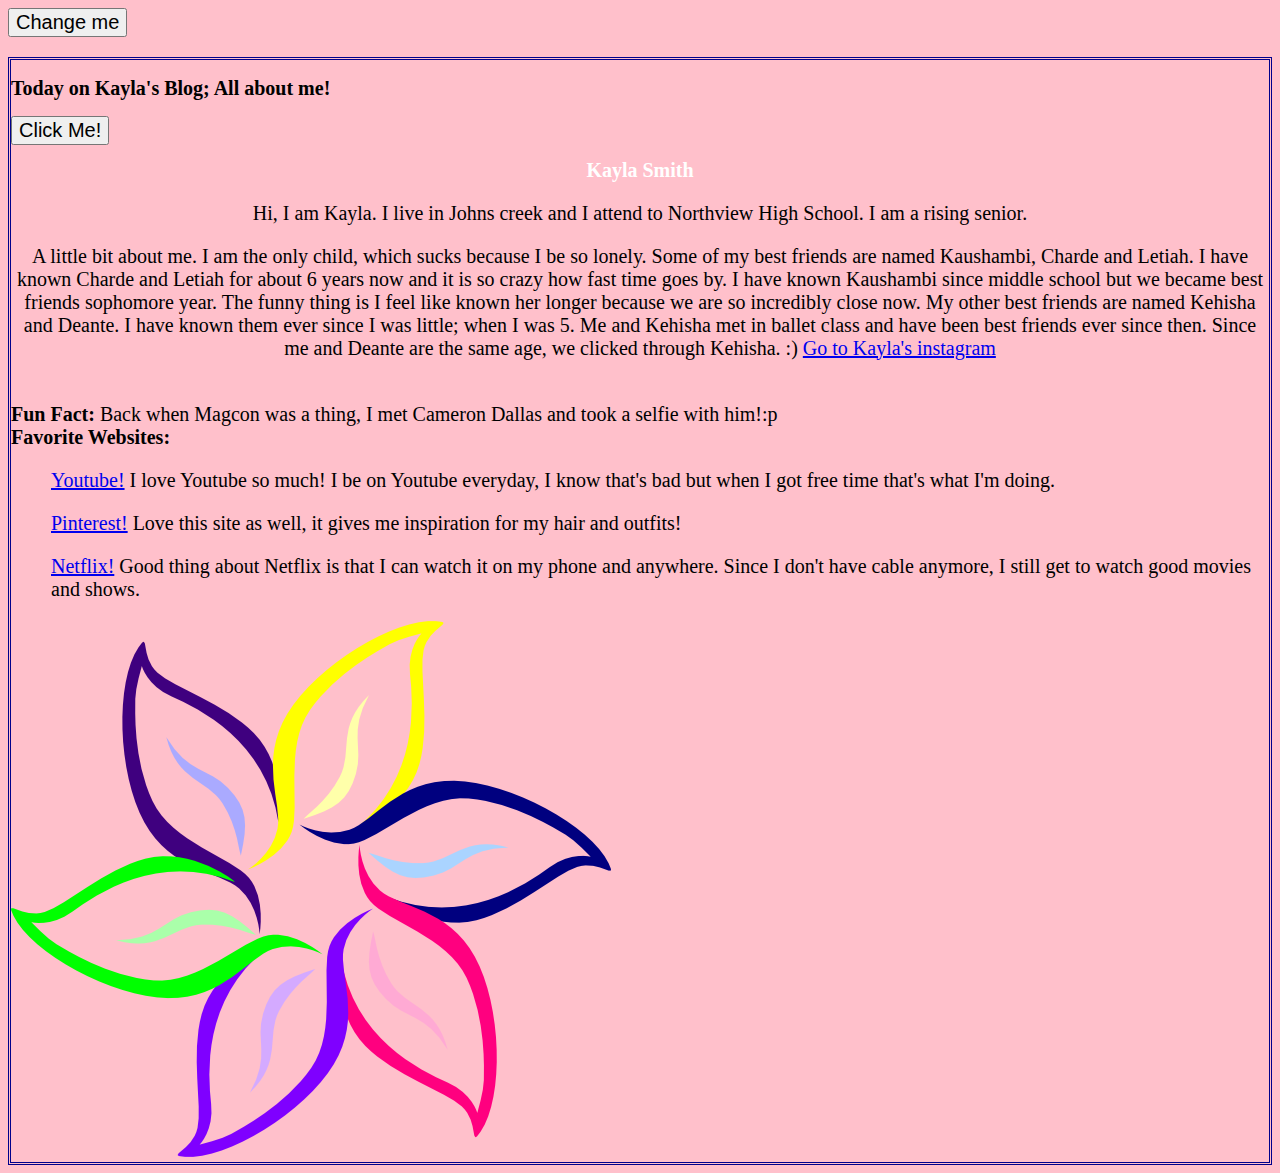
<file: index.html>
<!DOCTYPE html>
<html>
  <head>
    <title>Kayla's Life!</title>
    <link rel = "stylesheet" type = "text/css" href = "kayla.css">
    <script src = "kayla.js"></script>
  </head>
<body>
  <button type="button" onclick = "change()">Change me</button>
  <p id="demo"></p>
  <div id = "border">
    <h2>Today on Kayla's Blog; All about me!</h2>
  <button type="button" onclick="document.getElementById('demo').style.fontSize='35px'">Click Me!</button>

  <center>
    <h1>Kayla Smith</h1>
  <p id = "White">Hi, I am Kayla. I live in Johns creek and I attend to Northview High School.
I am a rising senior.</p>

  <p id = "White"> A little bit about me.
 I am the only child, which sucks because I be so lonely. Some of my best friends are named Kaushambi, Charde and Letiah. I have known Charde and Letiah for about 6 years now and it is so crazy how fast time goes by. I have known Kaushambi since middle school but we became best friends sophomore year. The funny thing is I feel like known her longer because we are so incredibly close now. My other best friends are named Kehisha and Deante. I have known them ever since I was little; when I was 5. Me and Kehisha met in ballet class and have been best friends ever since then. Since me and Deante are the same age, we clicked through Kehisha. :) </a>

      <a href="https://www.instagram.com/kayy.smith/">Go to Kayla's instagram </a>
  </center>
<div>

    </br>
    <div>

      <strong id = "White">Fun Fact:</strong> Back when Magcon was a thing, I met Cameron Dallas and took a selfie with him!:p

    </br>
    <strong>Favorite Websites:</strong>
    <ul><a href ="https://www.youtube.com/">Youtube!</a> I love Youtube so much! I be on Youtube everyday, I know that's bad but when I got free time that's what I'm doing.</ul>
    <ul><a href ="https://www.pinterest.com/">Pinterest!</a> Love this site as well, it gives me inspiration for my hair and outfits!</ul>
    <ul><a href ="https://www.netflix.com/">Netflix!</a> Good thing about Netflix is that I can watch it on my phone and anywhere. Since I don't have cable anymore, I still get to watch good movies and shows.</ul>
  </div>
<img src= "flower.jpg"



  </div>
</body>
<div id="player"></div>

<script>
  // 2. This code loads the IFrame Player API code asynchronously.
  var tag = document.createElement('script');

  tag.src = "https://www.youtube.com/iframe_api";
  var firstScriptTag = document.getElementsByTagName('script')[0];
  firstScriptTag.parentNode.insertBefore(tag, firstScriptTag);

  // 3. This function creates an <iframe> (and YouTube player)
  //    after the API code downloads.
  var player;
  function onYouTubeIframeAPIReady() {
    player = new YT.Player('player', {
      height: '390',
      width: '640',
      videoId: '0J5kxVsG07A',
      events: {
        'onReady': onPlayerReady,
        'onStateChange': onPlayerStateChange
      }
    });
  }

  // 4. The API will call this function when the video player is ready.
  function onPlayerReady(event) {
    event.target.playVideo();
  }

  // 5. The API calls this function when the player's state changes.
  //    The function indicates that when playing a video (state=1),
  //    the player should play for six seconds and then stop.
  var done = false;
  function onPlayerStateChange(event) {
    if (event.data == YT.PlayerState.PLAYING && !done) {
      setTimeout(stopVideo, 6000);
      done = true;
    }
  }
  function stopVideo() {
    player.stopVideo();
  }
</script>
</html>
<style>
body
{ background-color: pink;
}
h1 {
  color: white;
  text-align: center;
}
p {
  font-family: verdana;
  font-size: 20px;
}
</style>

</html>
</file>
<file: kayla.css>
/*apploes to whole webpage */
#border {
  border-style: dotted;
  border-color: yellow;
}


*{
  font-size: 20px;
}

/* applies to only the div tag */
.div {
  margin-top: 50px;
  margin-left: 40px;
}

#border {
  border-style: double;
  border-color: darkBlue;
}

#colorful {
  color: orange;
}
</file>
